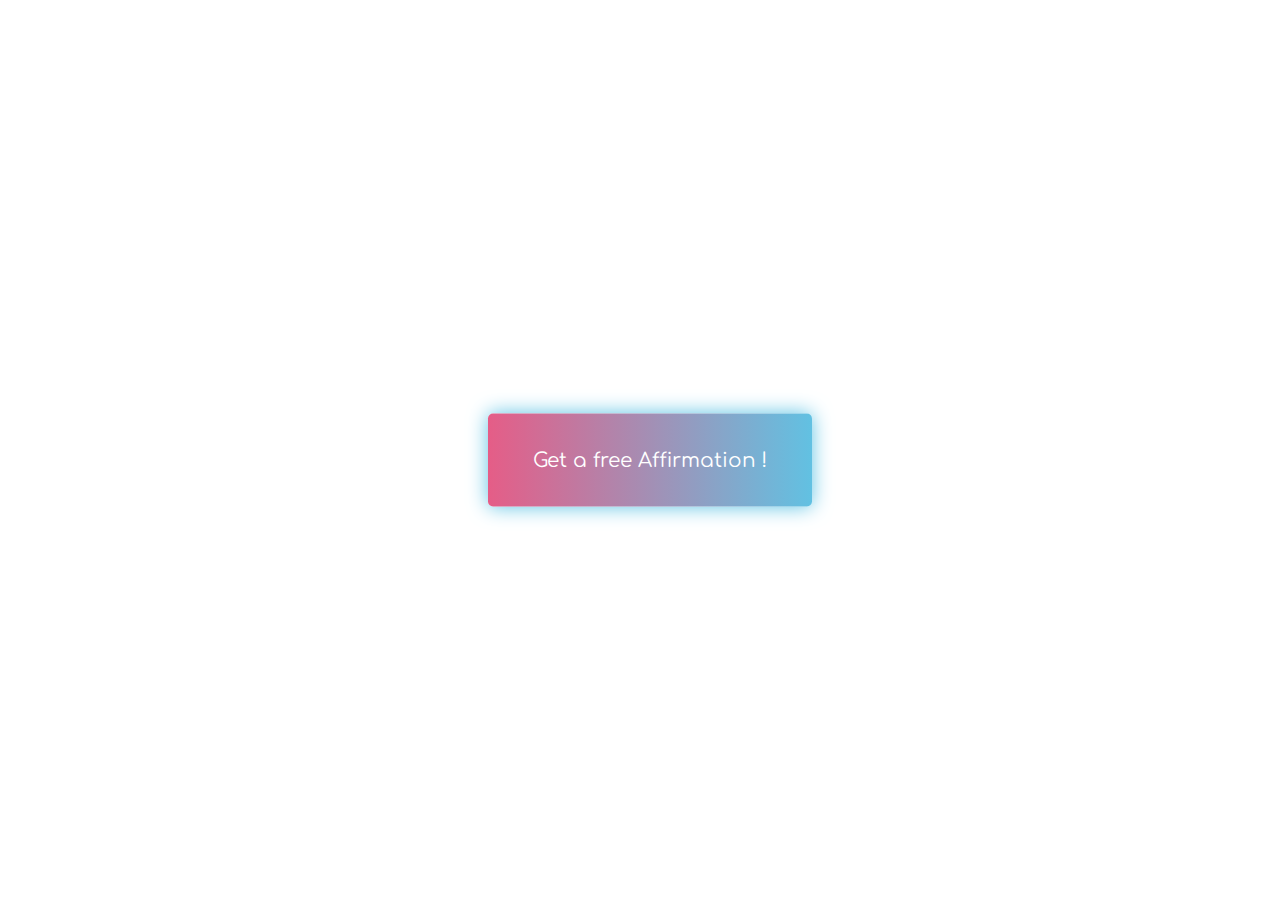
<file: docs/index.html>
<html lang="en">
<head>
    <meta charset="UTF-8">
    <meta http-equiv="X-UA-Compatible" content="IE=edge">
    <meta name="viewport" content="width=device-width, initial-scale=1.0">
    <link rel="stylesheet" href="/Affirmations_generator//affirmation.css">
    <title>Document</title>
</head>
<body>
    <div class="btn">Get a free Affirmation !</div>
    <div class="containe"></div>
    <div class="btn2">Not enought? Get another one !!</div>
    <div class="btn3">Nahh...I'm full now ! </div>
    <div class="end_screen">Come again Dear !!</div>
    <script src="/Affirmations_generator//affirmation.js"></script>
</body>
</html>
</file>
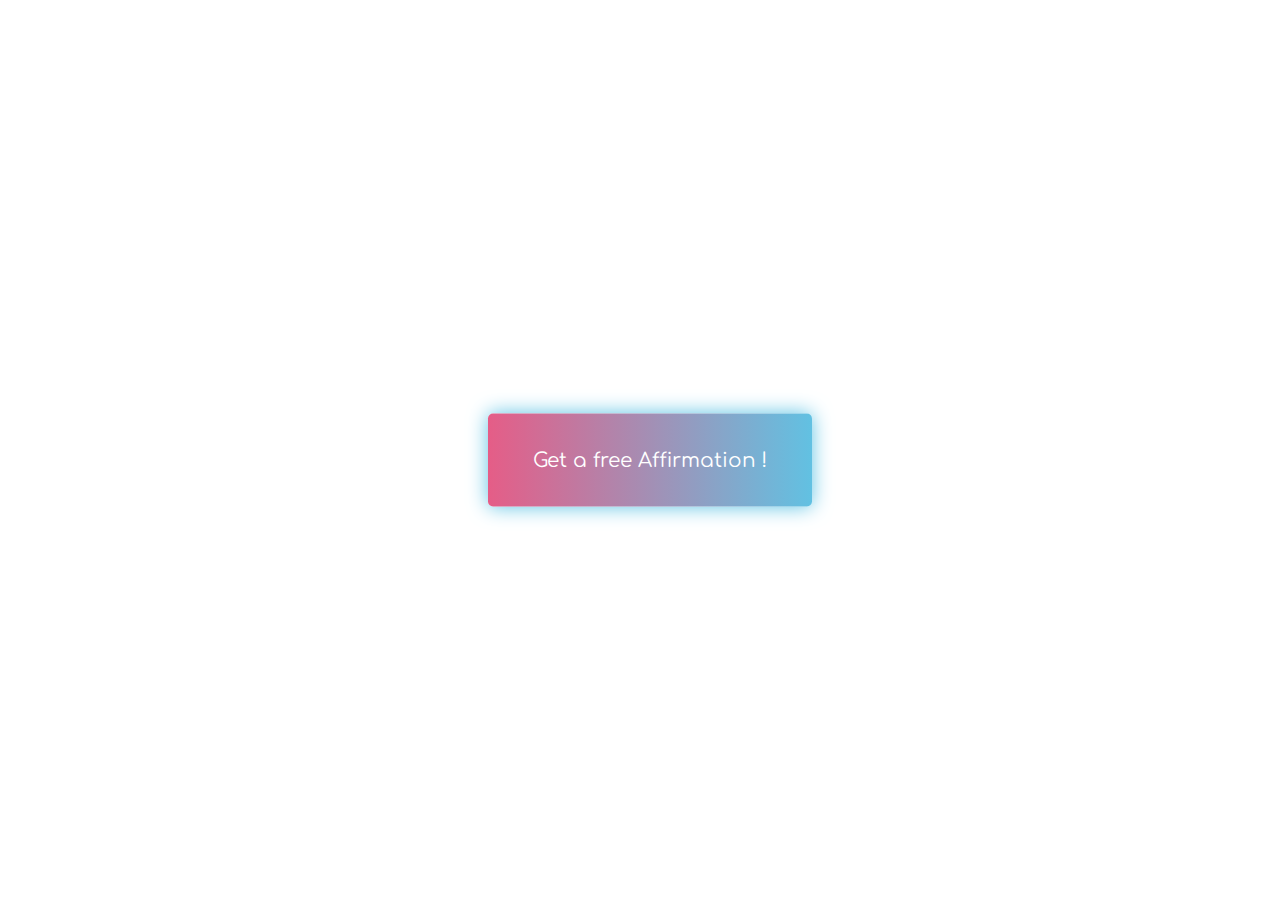
<file: Affirmations_generator/affirmation.html>
<html lang="en">
<head>
    <meta charset="UTF-8">
    <meta http-equiv="X-UA-Compatible" content="IE=edge">
    <meta name="viewport" content="width=device-width, initial-scale=1.0">
    <link rel="stylesheet" href="affirmation.css">
    <title>Document</title>
</head>
<body>
    <div class="btn">Get a free Affirmation !</div>
    <div class="containe"></div>
    <div class="btn2">Not enought? Get another one !!</div>
    <div class="btn3">Nahh...I'm full now ! </div>
    <div class="end_screen">Come again Dear !!</div>
    <script src="affirmation.js"></script>
</body>
</html>
</file>
<file: Affirmations_generator/affirmation.css>
@import url('https://fonts.googleapis.com/css2?family=Comfortaa:wght@700&display=swap');
*{
    margin: 0;
    padding: 0;
    box-sizing: border-box;
    overflow: hidden;
    font-family: 'Comfortaa', cursive;
    font-size:20px;
}
.btn{
  position: absolute;
  left: 50%;
  top: 50%;
  -ms-transform: translate(-50%, -50%);
  transform: translate(-50%, -50%);
  cursor: pointer;
  
}
.btn{background-image: linear-gradient(to right, #E55D87 0%, #5FC3E4  51%, #E55D87  100%)
  }
.btn {
     margin: 10px;
     padding: 35px 45px;
     text-align: center;
     transition: 0.5s;
     background-size: 200% auto;
     color: white;            
     box-shadow: 0 0 20px #5FC3E4;
     border-radius: 5px;
     display: block;
   }
.btn:hover {
     background-position: right center; /* change the direction of the change here */
     color: #fff;
     text-decoration: none;
   }
.container{
    position: absolute;
    top: 30%;
    left:50%;
    transform: translate(-50%, -50%);
  cursor: pointer;
    height: 18vh;
    width: 25%;
    display: flex;
    justify-content: center;
    align-items: center;
    border: 2px solid;
    border-left-color:#E55D87;
    border-right-color:#5FC3E4 ;
    border-bottom-color:#E55D87 ;
    border-top-color:#5FC3E4 ;
    box-shadow: 0 0 20px #E55D87 ;
    border-radius: 5px;
    margin: auto;
    padding: 5rem 2rem;
}
/* button two */
.btn2{
  position: absolute;
  left: 50%;
  top: 60%;
  -ms-transform: translate(-50%, -50%);
  transform: translate(-50%, -50%);
  cursor: pointer;
  
}
.btn2{
  background-image: linear-gradient(to right, #E55D87 0%, #5FC3E4  51%, #E55D87  100%);
  display:none;
}
.btn2 {
   margin: 10px;
   padding: 30px 45px;
   text-align: center;
   transition: 0.5s;
   background-size: 200% auto;
   color: white;            
   box-shadow: 0 0 20px #5FC3E4;
   border-radius: 5px;
   display: block;
 }
 .btn2:hover {
   background-position: right center; /* change the direction of the change here */
   color: #fff;
   text-decoration: none;
 }

 /* button three */
 .btn3{
  position: absolute;
  left: 50%;
  top: 79%;
  -ms-transform: translate(-50%, -50%);
  transform: translate(-50%, -50%);
  cursor: pointer;
  
}
.btn3{
  background-image: linear-gradient(to right, #E55D87 0%, #5FC3E4  51%, #E55D87  100%);
  display:none;
}
.btn3 {
   margin: 10px;
   padding: 30px 45px;
   text-align: center;
   transition: 0.5s;
   background-size: 200% auto;
   color: white;            
   box-shadow: 0 0 20px #5FC3E4;
   border-radius: 5px;
   display: block;
 }
.btn3:hover {
   background-position: right center; /* change the direction of the change here */
   color: #fff;
   text-decoration: none;
 }
 /* end screen */
.end_screen{
  display: none;
}
.lol{
  position: absolute;
  top: 50%;
  left: 50%;
  transform: translate(-50%, -50%);
  font-size: 50px;
  white-space: nowrap;
   box-shadow: 0 0 20px #5FC3E4;
   border-radius: 6px;
   /* background-color: #5FC3E4; */
    padding: 7rem 10rem;
   font-weight: bolder; 
}
</file>
